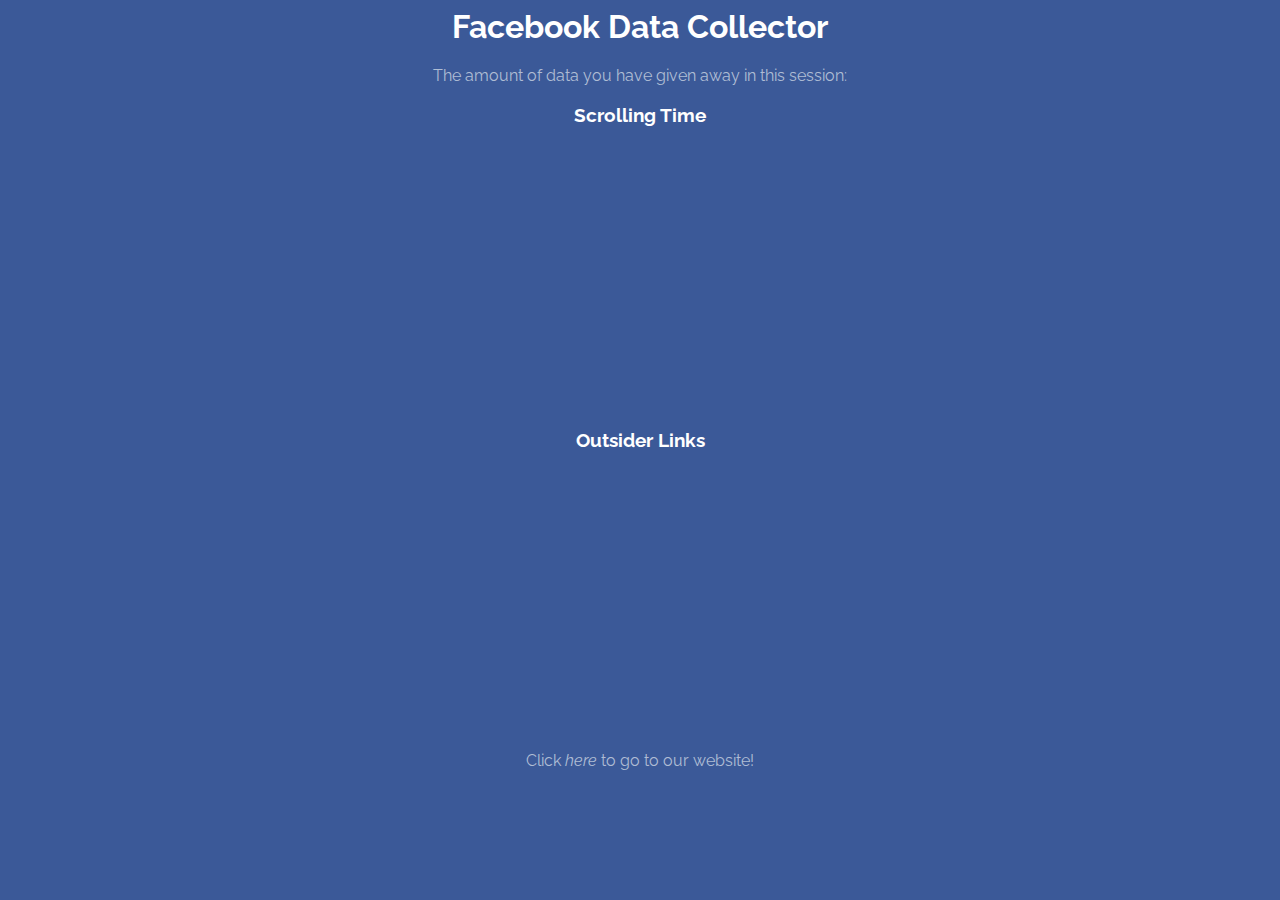
<file: popup.html>
<!DOCTPYE html>
<!-- This popup can be shown twice: when the user clicks on it to see the data given to facebook at actual time and at the end of a facebook session.  -->

<html>

	<head>
		<title> Facebook Data Collector </title>
		<link rel='stylesheet' type='text/css' href='popup.css'/>
		<link href='https://fonts.googleapis.com/css?family=Raleway:400,400,300italic,900,100' rel='stylesheet' type='text/css'>
	</head>

	<body>
		<h1>Facebook Data Collector</h1>
		<p> The amount of data you have given away in this session: </p>

		<h3> Scrolling Time </h3>
		<div id="scrollingContainer"> </div>

		<h3> Outsider Links </h3>
		<div id="externalContainer"> </div>

		<p> Click <a href='FBDataCollectorWeb/index.html' id='myLink' target = "_blank"> here </a> to go to our website! </p>

		<script type="text/javascript" src="popup.js"></script>
		<script type="text/javascript" src="canvasjs.min.js"></script>
	</body>

</html>
</file>
<file: popup.css>
html{
	height: 100%;
	width: 100%;
	margin: 0px;
	padding: 0px;
}

body{
	font-family: 'Raleway', sans-serif;
    margin-right, margin-left: 10px;
    padding-right: 40px;
    padding-left: 40px;
    background-color: #3b5998;
}

h1{
	color: #ffffff;
	text-align: center;
}

p{
	color:#afbdd4;
	text-align: center;
}

h3{
	color: #ffffff;
	text-align: center;
}

a{
	color: #afbdd4;
	font-style: italic;
	text-decoration: none;
}

a:hover{
	color: blue;
}

div{
	height: 30%; 
	width: 100%;"
}
</file>
